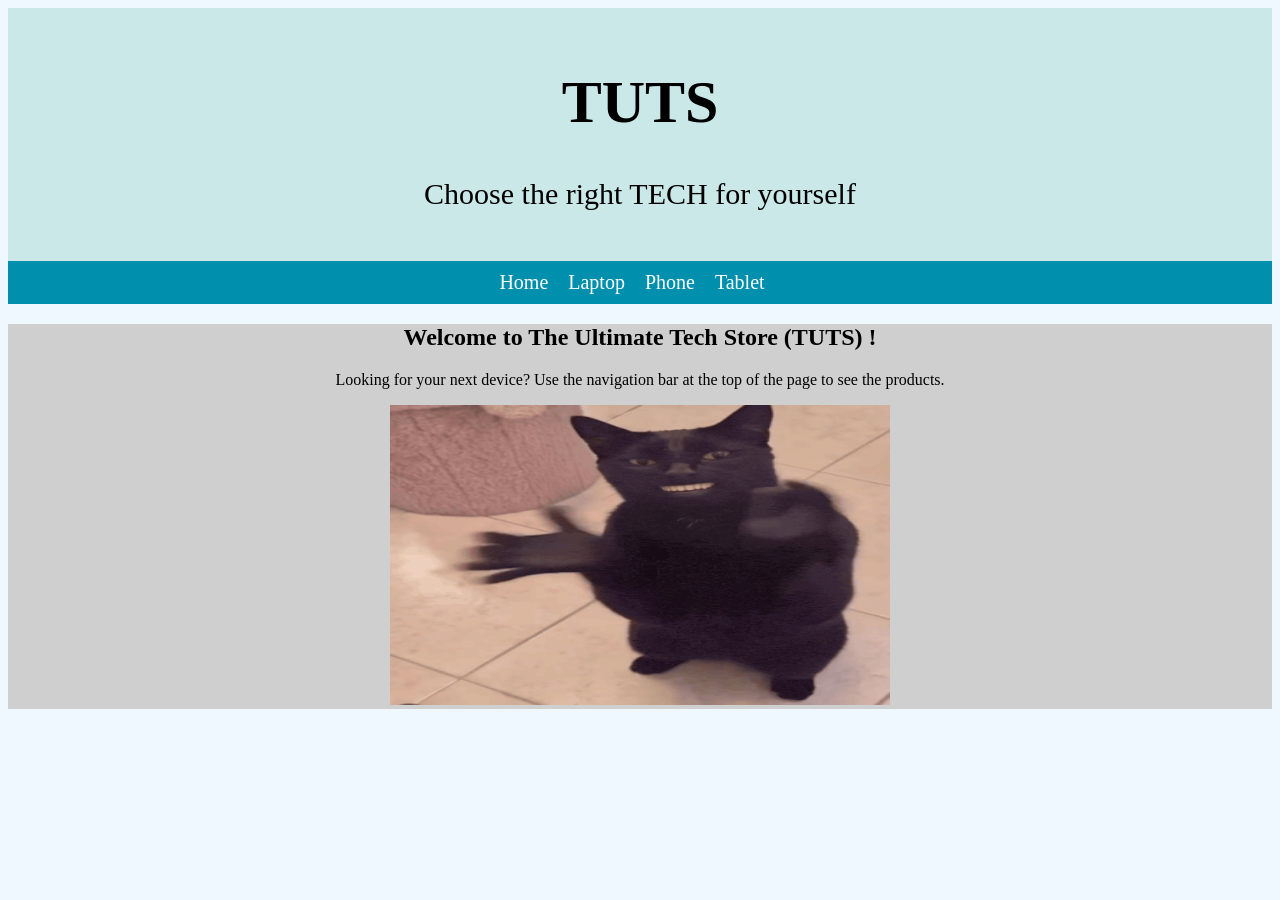
<file: index.html>
<!DOCTYPE html>
<html lang="en">
    <head>
        <meta charset="">

        <title></title>
        <link rel="stylesheet" href="stylesheet.css">
    </head>

    <body>

        <header>

            <h1><strong>TUTS</strong></h1>

            <p>Choose the right TECH for yourself</p>

        </header>

        <nav>

            <a href="index.html">Home</a> &nbsp;&nbsp;&nbsp;
            <a href="Laptops.html">Laptop</a> &nbsp;&nbsp;&nbsp;
            <a href="Phones.html">Phone</a> &nbsp;&nbsp;&nbsp;
            <a href="Tablets.html">Tablet</a> &nbsp;&nbsp;&nbsp;

        </nav>

        <main>

            <h2>Welcome to The Ultimate Tech Store (TUTS) !</h2>

            <p>
                Looking for your next device? Use the navigation bar at the top of the page to see the products.
            </p>

            <img src="cat-clapping-ai-cat-clapping.gif" alt="Video of a cat clappig">

        </main>

        <footer>
        </footer>

    </body>
    
</html>
</file>
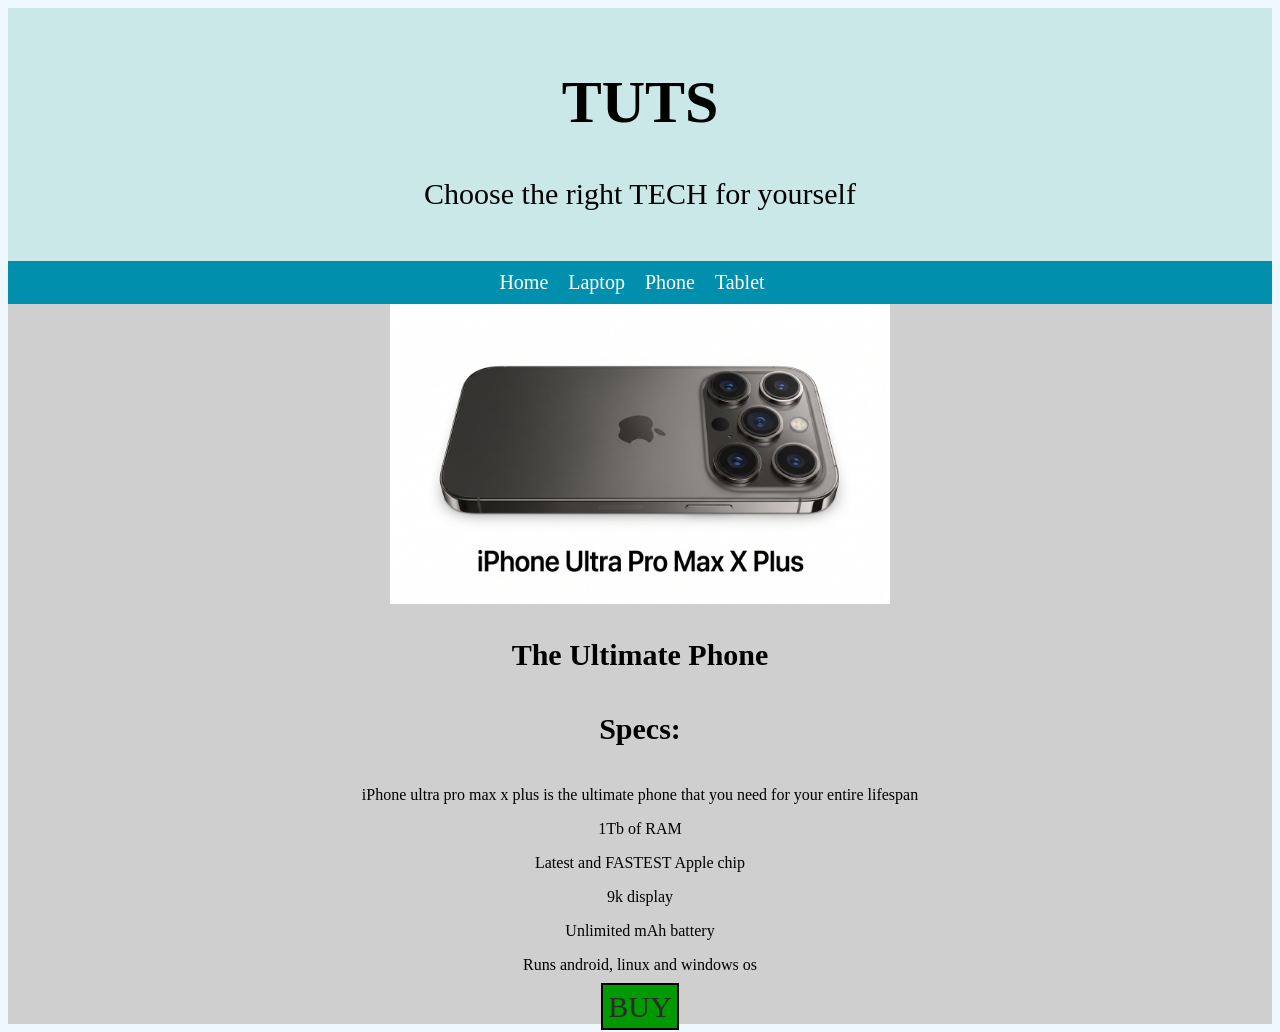
<file: Phones.html>
<!DOCTYPE html>
<html lang="en">
    <head>
        <meta charset="">
    <title></title>
    <link rel="stylesheet" href="stylesheet.css">
    </head>

    <body>

        <header>

            <h1><strong>TUTS</strong></h1>

            <p>Choose the right TECH for yourself</p>
            
        </header>

        

        <main>

            <nav>

            <a href="index.html">Home</a> &nbsp;&nbsp;&nbsp;
            <a href="Laptops.html">Laptop</a> &nbsp;&nbsp;&nbsp;
            <a href="Phones.html">Phone</a> &nbsp;&nbsp;&nbsp;
            <a href="Tablets.html">Tablet</a> &nbsp;&nbsp;&nbsp;

            </nav>

            <img src="iphone.png" alt="iPhonepropro">

            <h3> The Ultimate Phone</h3>

            <div>

                <h4>Specs:</h4>

                <p>iPhone ultra pro max x plus is the ultimate phone that you need for your entire lifespan</p>

            </div>

            <div> 
                <p> 1Tb of RAM</p>
                <p> Latest and FASTEST Apple chip </p>
                <p> 9k display</p>
                <p> Unlimited mAh battery</p>
                <p> Runs android, linux and windows os</p>
            </div>

            <a class="Button" href="ShoppingCart.html">BUY</a>

        </main>

        <footer>
            
        </footer>

    </body>
    
</html>
</file>
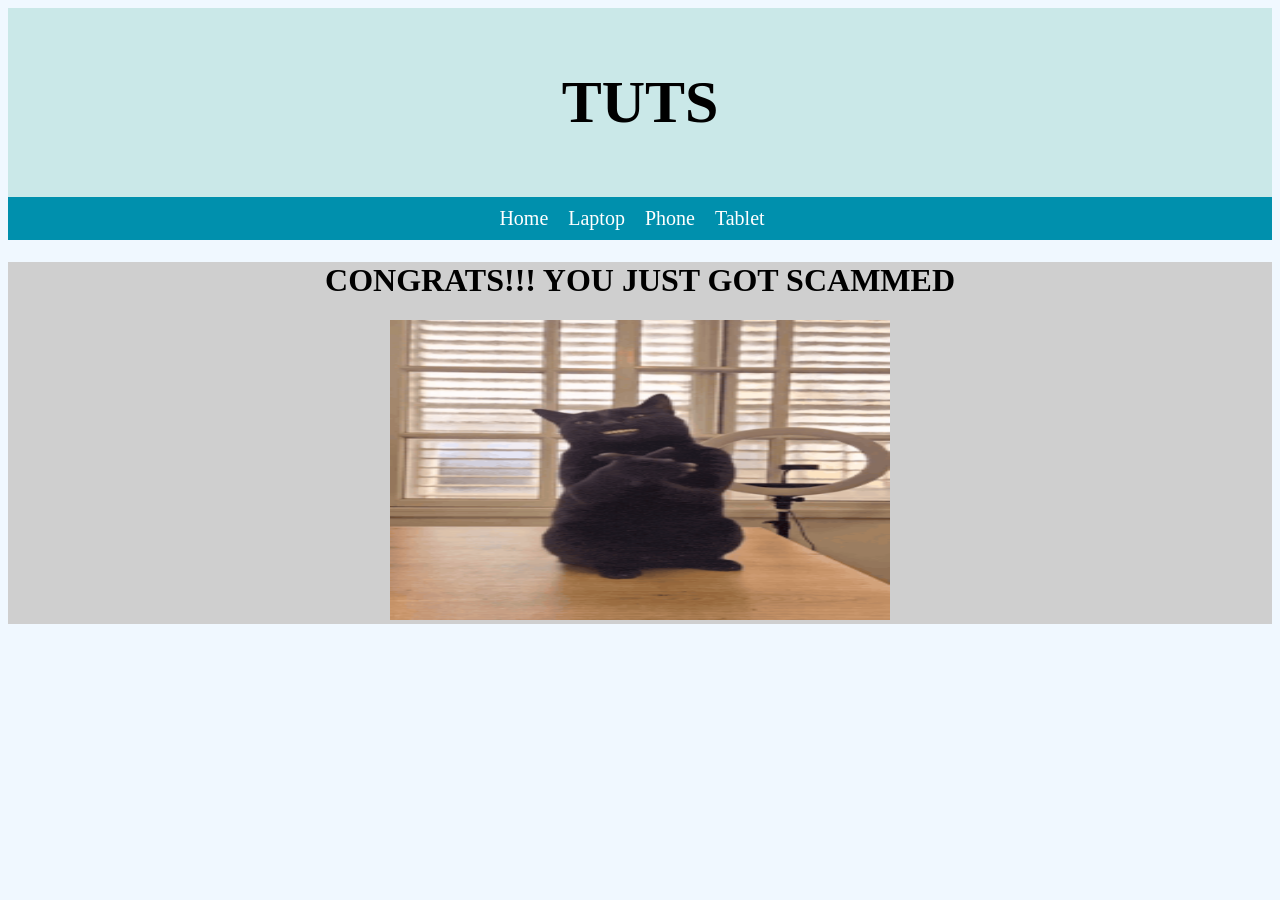
<file: ShoppingCart.html>
<!DOCTYPE html>
<html lang="en">
    <head>
        <meta charset="">
        <title></title>
        <link rel="stylesheet" href="stylesheet.css">
    </head>

    <body>

        <header>

            <h1><strong>TUTS</strong></h1>


        </header>

        <nav>

            <a href="index.html">Home</a> &nbsp;&nbsp;&nbsp;
            <a href="Laptops.html">Laptop</a> &nbsp;&nbsp;&nbsp;
            <a href="Phones.html">Phone</a> &nbsp;&nbsp;&nbsp;
            <a href="Tablets.html">Tablet</a> &nbsp;&nbsp;&nbsp;

        </nav>

        <main>

            <h1> <bold>CONGRATS!!! YOU JUST GOT SCAMMED</bold></h1>
            <img src="ai-black-cat-ai-cat.gif" alt="Video of a cat clappig">
        </main>

    </body>
    
</html>
</file>
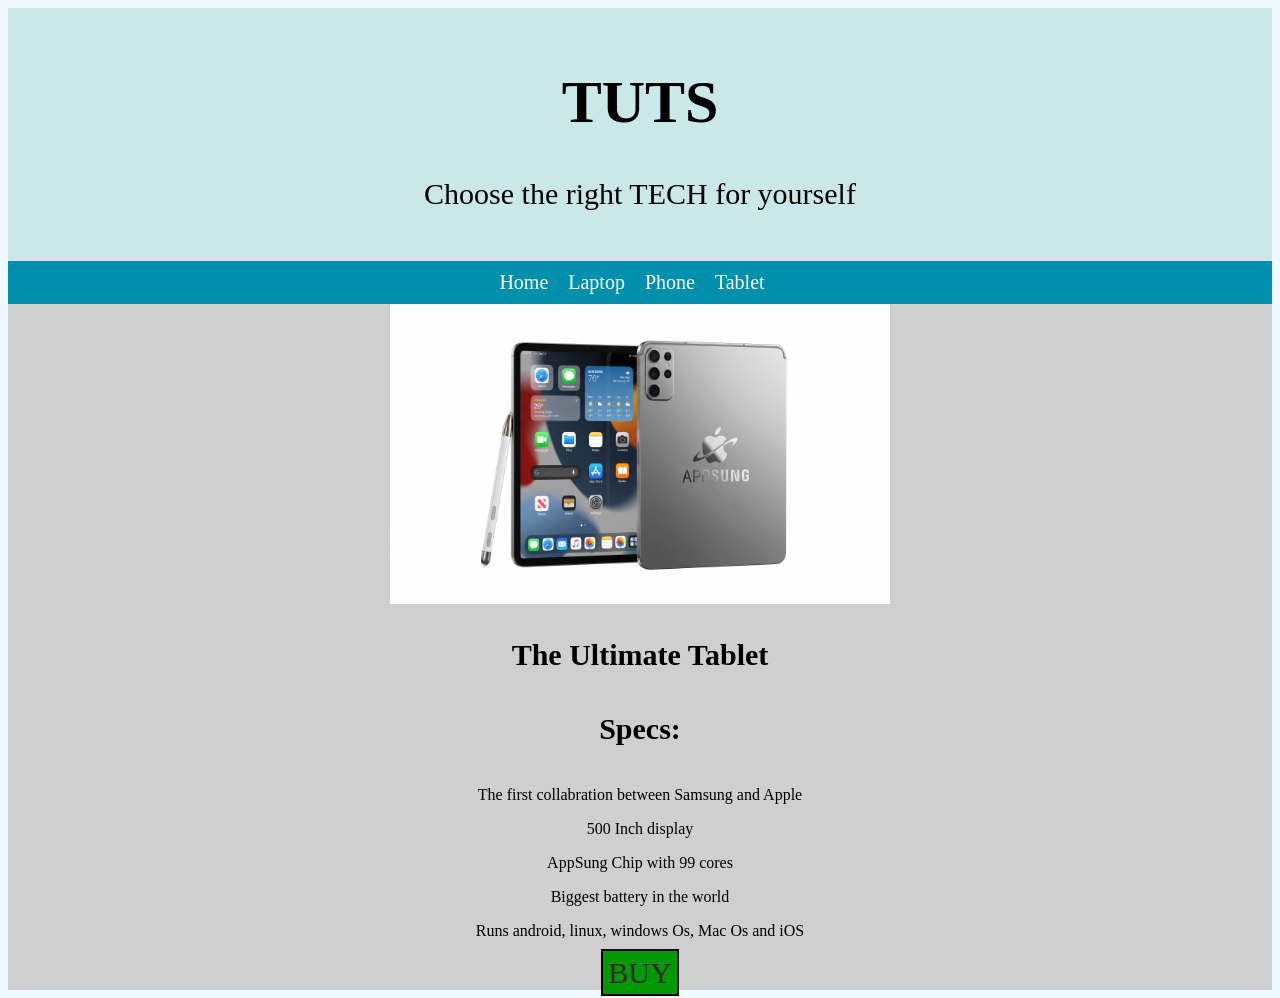
<file: Tablets.html>
<!DOCTYPE html>
<html lang="en">
    <head>
        <meta charset="">
        <title></title>
        <link rel="stylesheet" href="stylesheet.css">
    </head>

    <body>

        <header>

            <h1><strong>TUTS</strong></h1>

            <p>Choose the right TECH for yourself</p>

        </header>

        <nav>

            <a href="index.html">Home</a> &nbsp;&nbsp;&nbsp;
            <a href="Laptops.html">Laptop</a> &nbsp;&nbsp;&nbsp;
            <a href="Phones.html">Phone</a> &nbsp;&nbsp;&nbsp;
            <a href="Tablets.html">Tablet</a> &nbsp;&nbsp;&nbsp;

        </nav>

        <main>

            <img src="tablet.png" alt="AppSungTab">

            <h3> The Ultimate Tablet</h3>

            <div>

                <h4>Specs:</h4>

                <p>The first collabration between Samsung and Apple</p>

            </div>

            <div> 
                <p> 500 Inch display</p>
                <p> AppSung Chip with 99 cores </p>
                <p> Biggest battery in the world</p>
                <p> Runs android, linux,  windows Os, Mac Os and iOS</p>
            </div>
            
            <a class="Button" href="ShoppingCart.html">BUY</a>
        </main>

        <footer>
            
        </footer>

    </body>
    
</html>
</file>
<file: stylesheet.css>
body {
    background-color: aliceblue;
    text-align: center;
}


header {
    text-align: center;
    font-size: 30px;
    background-color: rgb(202, 232, 232);
    padding: 20px;
}

header nav {
    text-align: center;
    font-size: 20px;
}

.LaptopPic {
    width: 500px;
    height: 500px;
}

div {

display: inline-flexbox;
gap: 10px;

}

nav {
    background-color: rgb(0, 144, 173);
    text-align: center;
    padding: 10px;
}

nav a {
    color: white;
    text-decoration: none;
    font-size: 20px;
}

img {
    width: 500px;
    height: 300px;
}

main {
    background-color: rgb(207, 207, 207);
}

h4 {
    font-size: 30px;
}

h3 {
    font-size: 30px;
}

.Button {

    

    border: 2px solid black;
    background-color: rgb(0, 153, 0);
    color: rgb(43, 43, 43);
    text-decoration: none;
    font-size: 30px;
    padding: 5px;
    

}

.Button:hover {

    

    border: 2px solid black;
    background-color: rgb(0, 226, 0);
    color: rgb(43, 43, 43);
    text-decoration: none;
    font-size: 34px;
    padding: 5px;
    

}
</file>
